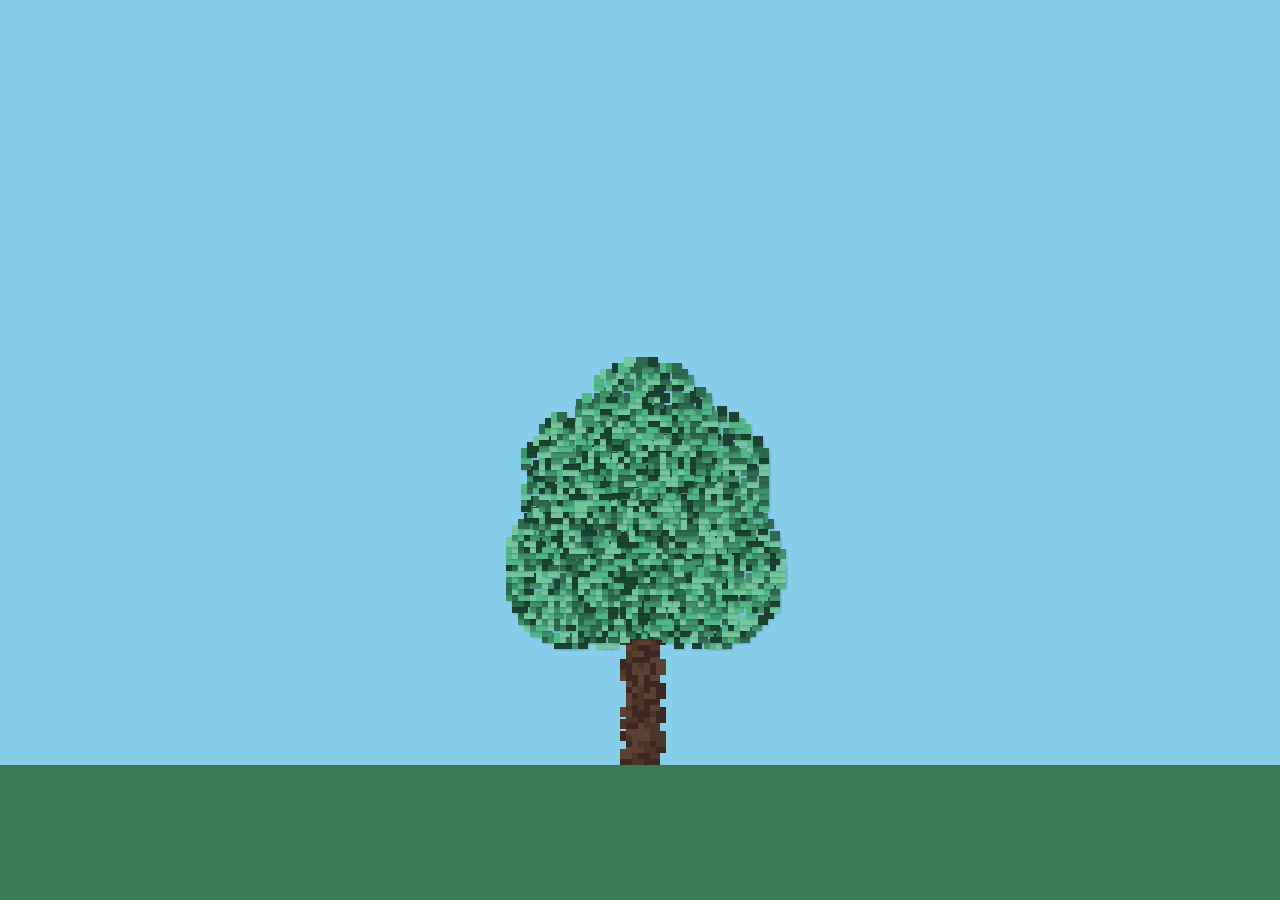
<file: DATA/Prototype/main.html>
<!DOCTYPE html>
<html lang="id">
<head>
    <meta charset="UTF-8">
    <meta name="viewport" content="width=device-width, initial-scale=1.0">
    <title>Pixel Tree - JS Random Wind Physics</title>
    <style>
        /* =========================================
           BAGIAN 1: PENGATURAN VIEW & CSS MURNI 
           (Tidak ada animasi CSS di sini, semua oleh JS)
           ========================================= */
        body {
            margin: 0;
            padding: 0;
            background-color: #87ceeb; /* Langit biru */
            height: 100vh;
            display: flex;
            justify-content: center;
            align-items: flex-end;
            overflow: hidden;
            font-family: sans-serif;
        }

        .ground {
            position: absolute;
            bottom: 0;
            width: 100%;
            height: 15vh;
            background-color: #3b7a57;
            z-index: 10;
        }

        /* Kontainer Utama Pohon */
        #tree-container {
            position: relative;
            bottom: 15vh;
            width: 0; 
            height: 0;
            z-index: 5;
        }

        /* 
           Kita membuat grup "Dahan". 
           Titik tumpu rotasinya diatur di bawah (bottom center), 
           sehingga saat JS merotasinya, ia mengayun seperti dahan asli.
        */
        .branch {
            position: absolute;
            transform-origin: bottom center;
            /* Transisi dihapus karena pergerakan di-handle per-frame oleh JS (requestAnimationFrame) */
        }

        /* Bentuk Dasar 1 Pixel Kotak */
        .pixel {
            position: absolute;
            width: 10px;  /* Ukuran kotak */
            height: 10px;
        }

        .leaf {
            box-shadow: 1px 1px 2px rgba(0,0,0,0.15); /* Efek tumpukan 3D */
        }

        .hint {
            position: absolute;
            top: 20px;
            left: 20px;
            background: rgba(255,255,255,0.9);
            padding: 15px;
            border-radius: 8px;
            box-shadow: 0 4px 15px rgba(0,0,0,0.1);
            z-index: 20;
        }
    </style>
</head>
<body>

   
    <!-- Tempat kita merender pohon dari JS -->
    <div id="tree-container"></div>
    <div class="ground"></div>

    <!-- Script sementara untuk transisi ke Bagian 2 -->
    <script id="tree-script">
        // LOGIKA JAVASCRIPT AKAN DITULIS DI SINI
        // (Lanjut ke respons berikutnya)
        // ==========================================
// BAGIAN 2: LOGIKA GENERATE & FISIKA ANGIN
// ==========================================
const container = document.getElementById('tree-container');

// Konfigurasi ukuran dan kerapatan (Overlap = bertumpuk)
const pixelSize = 10;
const step = 6; // Jarak gambar pixel. Karena 6 < 10, otomatis rapat & bertumpuk!

// Palet Warna
const trunkColors = ['#4a3728', '#5c4033', '#3e2723'];
const leafColors = ['#2d6a4f', '#40916c', '#52b788', '#74c69d', '#1b4332'];

// Fungsi dasar menggambar 1 pixel
function createPixel(parentElement, x, y, colors, isLeaf = false) {
    const el = document.createElement('div');
    el.classList.add('pixel');
    if (isLeaf) el.classList.add('leaf');
    
    el.style.left = x + 'px';
    el.style.bottom = y + 'px';
    el.style.backgroundColor = colors[Math.floor(Math.random() * colors.length)];
    parentElement.appendChild(el);
}

// ----------------------------------------------------
// 1. GENERATE BATANG POHON (TIDAK BERGERAK)
// ----------------------------------------------------
for (let y = 0; y <= 160; y += step) {
    for (let x = -20; x <= 20; x += step) {
        // Efek gerigi acak di tepi batang
        if (Math.abs(x) >= 15 && Math.random() > 0.6) continue;
        createPixel(container, x, y, trunkColors);
    }
}

// ----------------------------------------------------
// 2. GENERATE DAHAN & DAUN (BERGERAK ACAK)
// ----------------------------------------------------
// Kita buat kumpulan daun menjadi "Dahan" (Cluster).
// Nanti JS akan merotasi dahan ini, bukan per-daun.
const branchesData = [
    { cx: 0,   cy: 220, r: 100 }, // Dahan Utama (Tengah)
    { cx: -60, cy: 190, r: 80 },  // Dahan Kiri Bawah
    { cx: 60,  cy: 190, r: 80 },  // Dahan Kanan Bawah
    { cx: -50, cy: 280, r: 75 },  // Dahan Kiri Atas
    { cx: 50,  cy: 280, r: 75 },  // Dahan Kanan Atas
    { cx: 0,   cy: 330, r: 70 }   // Pucuk
];

const branches = []; // Menyimpan data animasi dahan

branchesData.forEach(b => {
    // Buat elemen pembungkus dahan
    const branchEl = document.createElement('div');
    branchEl.className = 'branch';
    
    // Tentukan titik tumpu (pivot) dahan, taruh sedikit di bawah pusat cluster
    const pivotX = b.cx;
    const pivotY = b.cy - (b.r * 0.7); 
    
    branchEl.style.left = pivotX + 'px';
    branchEl.style.bottom = pivotY + 'px';
    container.appendChild(branchEl);

    // Isi dahan tersebut dengan pixel daun
    for (let y = -b.r; y <= b.r; y += step) {
        for (let x = -b.r; x <= b.r; x += step) {
            // Rumus lingkaran: x^2 + y^2 <= r^2
            if (x*x + y*y <= b.r * b.r) {
                // Beri bolong-bolong sedikit agar seperti daun asli (gerigi)
                if (Math.random() > 0.15) {
                    // Hitung koordinat daun relatif terhadap titik tumpu (pivot) dahan
                    const localX = x + (b.cx - pivotX);
                    const localY = y + (b.cy - pivotY);
                    createPixel(branchEl, localX, localY, leafColors, true);
                }
            }
        }
    }

    // Simpan dahan ke dalam array agar bisa dianimasikan oleh JS
    branches.push({
        element: branchEl,
        currentAngle: 0,    // Posisi derajat saat ini
        targetAngle: 0,     // Posisi derajat tujuan hembusan angin
        windTimer: Math.random() * 100 // Timer acak agar tidak barengan bergeraknya
    });
});

// ----------------------------------------------------
// 3. FISIKA ANGIN MURNI JAVASCRIPT (RANDOM NOISE)
// ----------------------------------------------------

// Fungsi LERP (Linear Interpolation) 
// Untuk memperhalus gerakan dari currentAngle menuju targetAngle
function lerp(start, end, amt) {
    return (1 - amt) * start + amt * end;
}

function animateWind() {
    branches.forEach(branch => {
        // Kurangi waktu timer dahan
        branch.windTimer--;

        // Jika timer habis, JS akan 'melempar dadu' untuk menentukan nasib dahan ini
        if (branch.windTimer <= 0) {
            // Peluang 50% dahan ini tertiup angin
            if (Math.random() > 0.5) {
                // Tentukan kekuatan angin acak (condong miring ke kanan, misal 2 sampai 6 derajat)
                branch.targetAngle = (Math.random() * 4) + 2;
                // Dahan akan menahan posisi miring ini dalam waktu acak (30 - 90 frame)
                branch.windTimer = 30 + Math.random() * 60; 
            } else {
                // Peluang 50% angin berhenti, dahan kembali lurus
                branch.targetAngle = 0;
                // Dahan diam lebih lama
                branch.windTimer = 50 + Math.random() * 100;
            }
        }

        // Terapkan LERP: Pindahkan derajat saat ini ke derajat target secara perlahan (0.02)
        // Angka 0.02 membuat pergerakan sangat lambat dan empuk (seperti daun berat)
        branch.currentAngle = lerp(branch.currentAngle, branch.targetAngle, 0.02);

        // Putar elemen dahannya
        branch.element.style.transform = `rotate(${branch.currentAngle}deg)`;
    });

    // Jalankan per-frame layaknya game engine (60 FPS)
    requestAnimationFrame(animateWind);
}

// Mulai hembusan angin!
animateWind();
    </script>

</body>
</html>
</file>
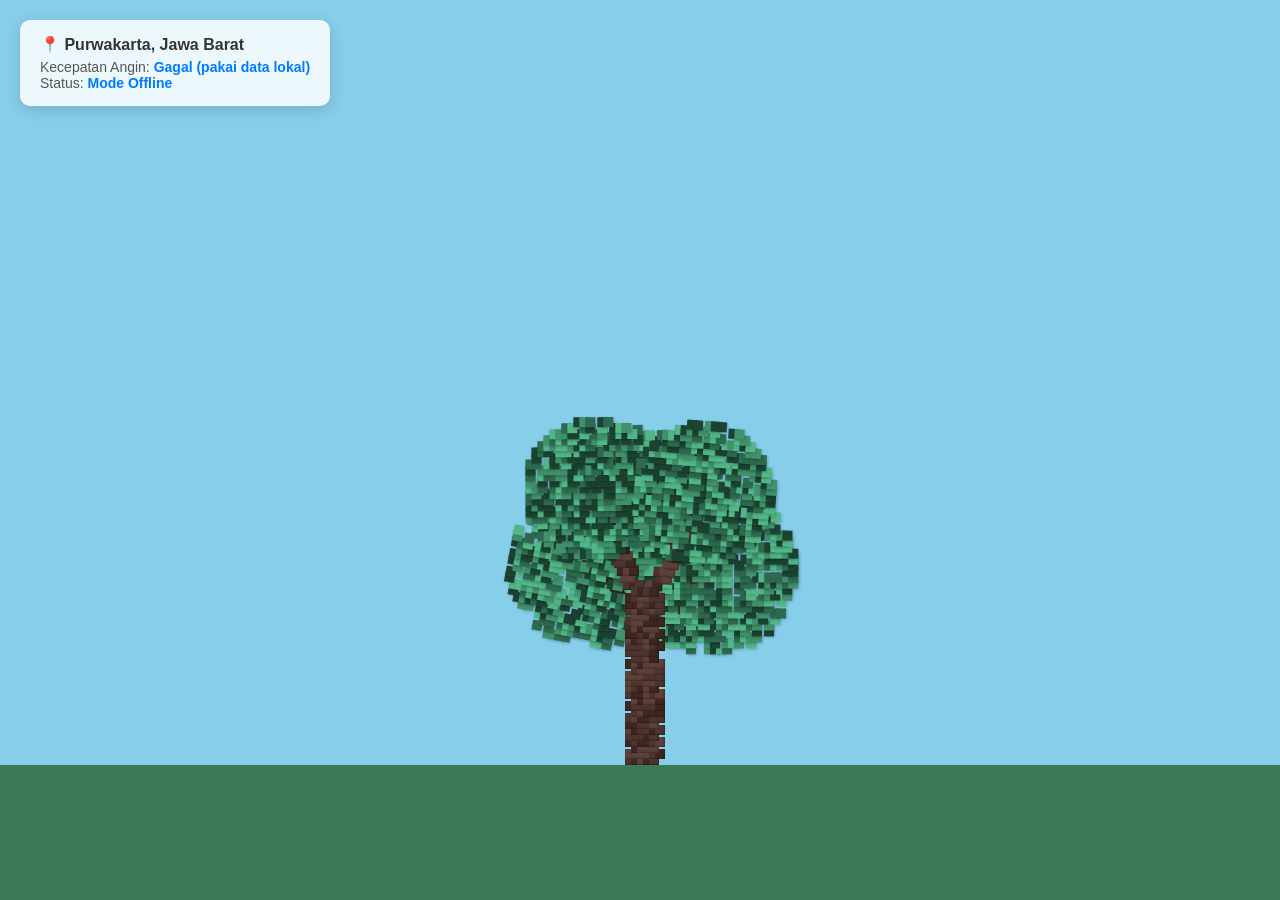
<file: DATA/Prototype/main2.html>
<!DOCTYPE html>
<html lang="id">
<head>
    <meta charset="UTF-8">
    <meta name="viewport" content="width=device-width, initial-scale=1.0">
    <title>Live Weather Pixel Tree</title>
    <style>
        /* =========================================
           BAGIAN 1: STYLING DASAR & UI
           ========================================= */
        body {
            margin: 0;
            padding: 0;
            background-color: #87ceeb; /* Langit (nanti bisa diubah warnanya dari JS) */
            height: 100vh;
            display: flex;
            justify-content: center;
            align-items: flex-end;
            overflow: hidden;
            font-family: 'Segoe UI', Tahoma, Geneva, Verdana, sans-serif;
            transition: background-color 2s ease;
        }

        .ground {
            position: absolute;
            bottom: 0;
            width: 100%;
            height: 15vh;
            background-color: #3b7a57;
            z-index: 10;
        }

        #tree-container {
            position: relative;
            bottom: 15vh;
            width: 0; 
            height: 0;
            z-index: 5;
        }

        /* 
           Setiap dahan sekarang memiliki z-index agar 
           tumpukan antara kayu dan daun lebih terlihat 
        */
        .branch-group {
            position: absolute;
            transform-origin: bottom center;
            z-index: 6; 
        }

        .pixel {
            position: absolute;
            width: 10px;
            height: 10px;
        }

        .leaf {
            box-shadow: 1px 1px 3px rgba(0,0,0,0.2);
            z-index: 8;
        }

        /* Class baru untuk kayu dahan agar sedikit terlihat di sela daun */
        .wood {
            z-index: 7;
            box-shadow: inset -1px -1px 2px rgba(0,0,0,0.3);
        }

        /* Panel Info Cuaca Real-Time */
        .weather-panel {
            position: absolute;
            top: 20px;
            left: 20px;
            background: rgba(255, 255, 255, 0.85);
            padding: 15px 20px;
            border-radius: 10px;
            box-shadow: 0 4px 15px rgba(0,0,0,0.15);
            z-index: 20;
            backdrop-filter: blur(5px);
        }

        .weather-panel h3 { margin: 0 0 5px 0; font-size: 16px; color: #333; }
        .weather-panel p { margin: 0; font-size: 14px; color: #555; }
        .data-highlight { font-weight: bold; color: #007bff; }
    </style>
</head>
<body>

    <!-- UI Cuaca -->
    <div class="weather-panel">
        <h3>📍 Purwakarta, Jawa Barat</h3>
        <p>Kecepatan Angin: <span id="wind-speed" class="data-highlight">Mengambil data...</span></p>
        <p>Status: <span id="wind-status" class="data-highlight">...</span></p>
    </div>

    <!-- Kanvas Pohon -->
    <div id="tree-container"></div>
    <div class="ground"></div>

    <script>
        // =========================================
        // BAGIAN 1 JS: SETUP & FETCH API CUACA
        // =========================================
        const container = document.getElementById('tree-container');
        const windSpeedEl = document.getElementById('wind-speed');
        const windStatusEl = document.getElementById('wind-status');

        // Variabel global untuk menyimpan data cuaca
        let currentWindSpeed = 2; // Default 2 km/h jika API gagal
        let baseWindForce = 0;    // Akan digunakan di rumus fisika (Bagian 3)

        // Menggunakan Open-Meteo API (Gratis, tanpa key)
        // Koordinat diset ke area Purwakarta (-6.55, 107.44)
        const weatherApiUrl = "https://api.open-meteo.com/v1/forecast?latitude=-6.55&longitude=107.44&current_weather=true";

        async function fetchWeather() {
            try {
                const response = await fetch(weatherApiUrl);
                const data = await response.json();
                
                // Mendapatkan kecepatan angin (km/h)
                currentWindSpeed = data.current_weather.windspeed;
                
                // Update UI
                windSpeedEl.innerText = `${currentWindSpeed} km/h`;
                
                // Menentukan deskripsi berdasarkan kecepatan angin
                if(currentWindSpeed < 5) windStatusEl.innerText = "Angin Sepoi-sepoi 🍃";
                else if(currentWindSpeed < 15) windStatusEl.innerText = "Angin Sedang 💨";
                else if(currentWindSpeed < 30) windStatusEl.innerText = "Angin Kencang 🌪️";
                else windStatusEl.innerText = "Badai! ⚠️";

                // Menghitung kekuatan angin dasar untuk mesin fisika nanti
                // Konversi ringan agar angkanya cocok dengan perhitungan rotasi daun
                baseWindForce = currentWindSpeed * 0.05; 

            } catch (error) {
                console.error("Gagal mengambil data cuaca:", error);
                windSpeedEl.innerText = "Gagal (pakai data lokal)";
                windStatusEl.innerText = "Mode Offline";
                baseWindForce = 2.5; // Fallback
            }
        }

        // Panggil API saat web pertama dibuka
        fetchWeather();
        // Update cuaca setiap 15 menit
        setInterval(fetchWeather, 15 * 60 * 1000);
        // =========================================
        // BAGIAN 2: MERAKIT POHON (BATANG & DAHAN)
        // =========================================
        
        const pixelSize = 10;
        const step = 6; 
        
        // Palet Warna
        const trunkColors = ['#3e2723', '#4e342e', '#5d4037'];
        const leafColors = ['#1b4332', '#2d6a4f', '#40916c', '#52b788'];

        // Fungsi menggambar 1 pixel (kotak)
        function createPixel(parentEl, x, y, colors, type) {
            const el = document.createElement('div');
            el.classList.add('pixel');
            
            // Tambahkan class sesuai jenisnya agar CSS (z-index & shadow) di Bagian 1 bekerja
            if (type === 'leaf') el.classList.add('leaf');
            else if (type === 'wood') el.classList.add('wood');
            
            el.style.left = x + 'px';
            el.style.bottom = y + 'px';
            el.style.backgroundColor = colors[Math.floor(Math.random() * colors.length)];
            parentEl.appendChild(el);
        }

        // 1. MEMBUAT BATANG UTAMA (STATIS / DIAM)
        // Kita buat batangnya sedikit lebih tinggi
        for (let y = 0; y <= 170; y += step) {
            for (let x = -15; x <= 15; x += step) {
                // Buat pinggiran batang agak berantakan gaya pixel art
                if (Math.abs(x) >= 10 && Math.random() > 0.6) continue;
                createPixel(container, x, y, trunkColors, 'wood');
            }
        }

        // 2. MENDATA KOORDINAT DAHAN
        // cx/cy = pusat rimbunan daun. px/py = titik engsel dahan menempel di batang utama
        const branchesData = [
            { cx: 0,   cy: 240, r: 90, px: 0,   py: 160 }, // Rimbunan Pucuk Tengah
            { cx: -65, cy: 190, r: 85, px: -10, py: 130 }, // Dahan Kiri Bawah
            { cx: 65,  cy: 190, r: 85, px: 10,  py: 130 }, // Dahan Kanan Bawah
            { cx: -50, cy: 270, r: 70, px: -5,  py: 160 }, // Dahan Kiri Atas
            { cx: 50,  cy: 270, r: 70, px: 5,   py: 160 }  // Dahan Kanan Atas
        ];

        // Array untuk menyimpan status fisika masing-masing dahan
        const branches = [];

        branchesData.forEach(b => {
            // Buat kontainer untuk 1 dahan utuh
            const branchEl = document.createElement('div');
            branchEl.className = 'branch-group';
            
            // Set titik engsel dahan (pivot)
            branchEl.style.left = b.px + 'px';
            branchEl.style.bottom = b.py + 'px';
            container.appendChild(branchEl);

            // Koordinat pusat daun relatif terhadap titik engsel
            const localCx = b.cx - b.px;
            const localCy = b.cy - b.py;

            // --- A. MENGGAMBAR KAYU DAHAN ---
            // Membuat garis kayu dari engsel (0,0) menuju ke pusat rimbunan daun (localCx, localCy)
            const segments = 15; 
            for(let i = 0; i <= segments; i++) {
                let wx = (localCx / segments) * i;
                let wy = (localCy / segments) * i;
                
                // Bikin kayunya tebal 2-3 pixel agar terlihat jelas
                for(let w_off = -step; w_off <= step; w_off += step) {
                    if(Math.random() > 0.3) {
                        createPixel(branchEl, wx + w_off, wy, trunkColors, 'wood');
                    }
                }
            }

            // --- B. MENGGAMBAR DEDAUNAN ---
            for (let y = localCy - b.r; y <= localCy + b.r; y += step) {
                for (let x = localCx - b.r; x <= localCx + b.r; x += step) {
                    // Cek apakah koordinat berada di dalam lingkaran radius
                    const distSq = Math.pow(x - localCx, 2) + Math.pow(y - localCy, 2);
                    if (distSq <= b.r * b.r) {
                        // Bolong-bolong acak agar kayu di belakangnya mengintip
                        if (Math.random() > 0.25) {
                            createPixel(branchEl, x, y, leafColors, 'leaf');
                        }
                    }
                }
            }

            // --- C. MENYIMPAN VARIABEL FISIKA PEGAS (SPRING PHYSICS) ---
            // Variabel ini akan kita hitung di Bagian 3
            // UBAH bagian variabel fisika di dalam branchesData.forEach:
        branches.push({
            element: branchEl,
            angle: 0,
            velocity: 0,
            acceleration: 0,
            mass: 1.5 + Math.random(),
            stiffness: 0.08 + (Math.random() * 0.5), // Ditingkatkan (Dulu 0.03, terlalu lembek)
            damping: 0.85 + (Math.random() * 0.05),
            windOffset: Math.random() * 1000
        });
        });

        // =========================================
        // BAGIAN 3: MESIN FISIKA ANGIN & PEGAS
        // =========================================
        
        let time = 0; // Waktu untuk generator ombak angin

        // Fungsi pembuat "Noise" buatan (Pseudo-Random)
        // Gabungan beberapa gelombang Sinus ini menghasilkan tiupan angin 
        // yang sangat natural, kadang pelan, kadang berhembus kencang tak terduga.
        function getWindNoise(t, offset) {
            let noise = Math.sin(t * 0.5 + offset) * 0.5;
            noise += Math.sin(t * 1.2 + offset * 2) * 0.3;
            noise += Math.sin(t * 0.2 + offset) * 0.2;
            return noise; // Hasilnya bervariasi dari -1.0 hingga 1.0
        }

        

        function animatePhysics() {
            const currentGlobalWind = (baseWindForce > 0) ? baseWindForce : 0.2;

            // Kecepatan waktu diperlambat (dulu 0.02) agar gerakan angin terasa perlahan & lemas/cozy
            time += 0.02; 

            branches.forEach(b => {
                // Hembusan angin halus
                const randomGust = getWindNoise(time, b.windOffset) * (currentGlobalWind * 1.5);
                const totalWindPush = (currentGlobalWind * 0.8) + randomGust;

                // Rumus Pegas
                const springForce = -b.stiffness * b.angle;
                const totalForce = totalWindPush + springForce;

                b.acceleration = totalForce / b.mass;
                b.velocity += b.acceleration;
                b.velocity *= b.damping;
                b.angle += b.velocity;

                // --- SOLUSI KUNCI ---
                // Batasi sudut rotasi maksimal antara -5 sampai +10 derajat saja.
                // Ini mencegah rotasi ekstrem & menghilangkan efek "kain jemuran".
                b.angle = Math.max(-15, Math.min(25, b.angle));

                b.element.style.transform = `rotate(${b.angle}deg)`;
            });

            requestAnimationFrame(animatePhysics);
        }

        // Jalankan mesin fisika!
        animatePhysics();
        // --- RUANG UNTUK SCRIPT BAGIAN 2 & 3 ---
        // (Lanjut ke respons berikutnya)
    </script>
</body>
</html>
</file>
